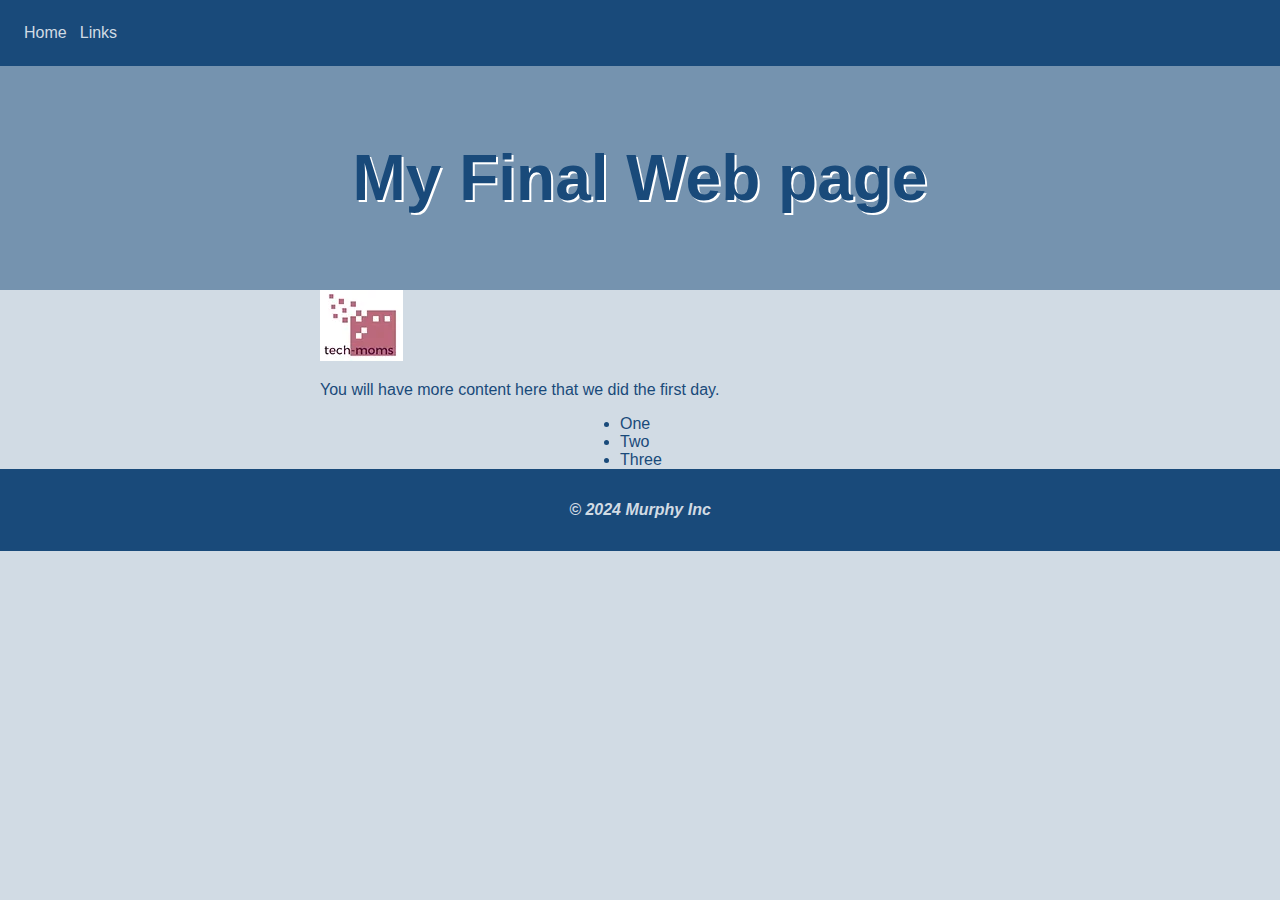
<file: index.html>
<!DOCTYPE html>
<html lang="en">
  <head>
    <meta charset="UTF-8" />
    <meta name="viewport" content="width=device-width, initial-scale=1.0" />
    <title>Text Moms day 1</title>
    <link rel = "stylesheet" href = "style.css" type = "text/css">
  </head>
  <body>
    <nav>
      <!-- Navigation links -->
      <a href="index.html">Home</a> | <a href="links.html">Links</a>
    </nav>
    <header>
        <h1>My Final Web page</h1>
    </header>
    <main>
    <a href="http://www.weber.edu" target="_blank">
      <img src="images/techmoms.webp" alt="tech moms" />
    </a>

<p>You will have more content here that we did the first day. </p>
<ul class = "list">
    <li>One</li>
    <li>Two</li>
    <li>Three</li>
</ul>
</main>

<footer>
    <p>&copy; 2024 Murphy Inc</p>
  </footer>

  </body>
</html>
</file>
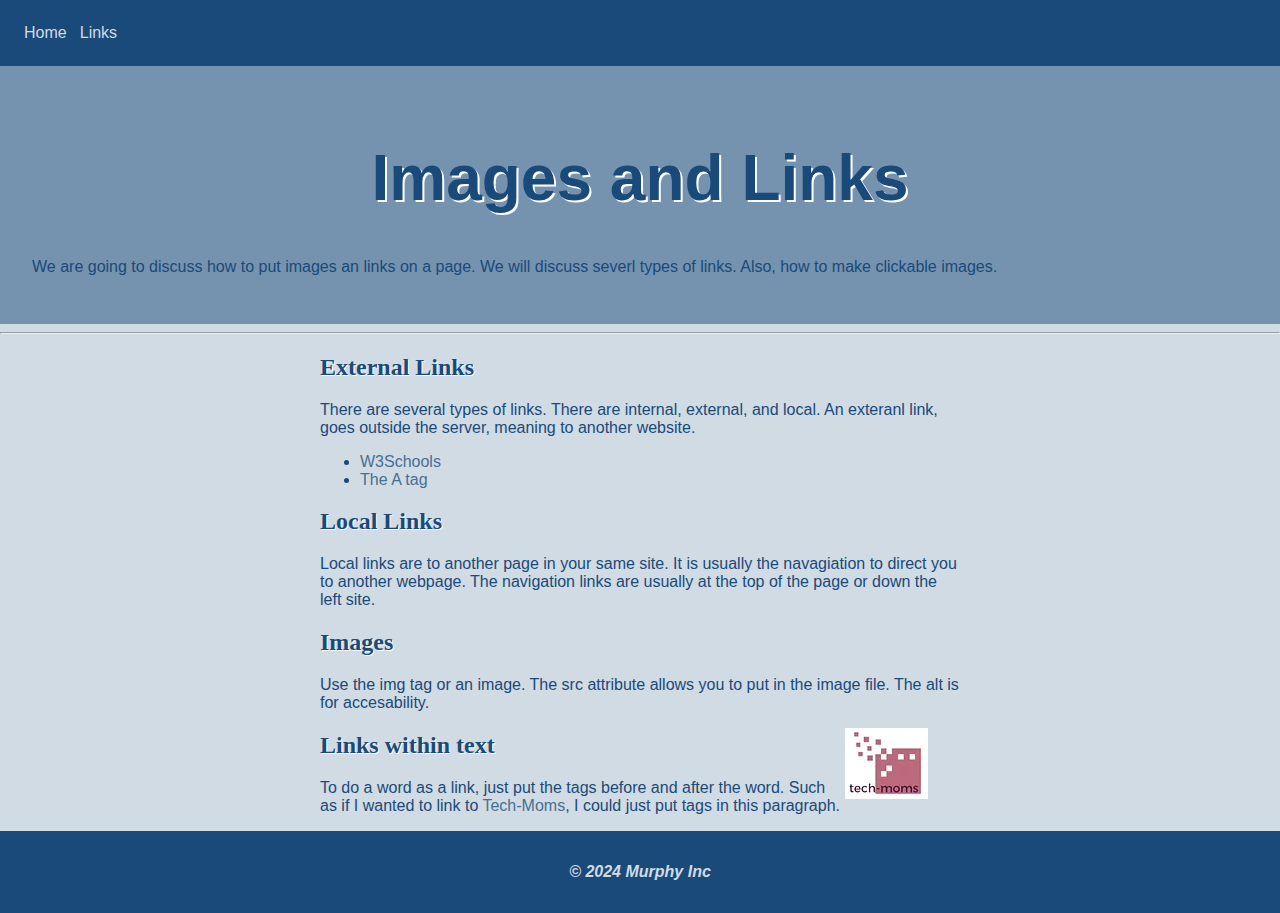
<file: links.html>
<!DOCTYPE html>
<html lang="en">
  <head>
    <meta charset="UTF-8" />
    <meta name="viewport" content="width=device-width, initial-scale=1.0" />
    <title>Images and Links</title>
    <link rel = "stylesheet" href = "style.css" type = "text/css">
  </head>
  <body>
    <!-- Navigation links -->
    <nav><a href="index.html">Home</a> | <a href="links.html">Links</a></nav>
    <header>
      <h1>Images and Links</h1>
      <p>
        We are going to discuss how to put images an links on a page. We will
        discuss severl types of links. Also, how to make clickable images.
      </p>
    </header>
    <hr />
    <main>
      <h2>External Links</h2>
      <p>
        There are several types of links. There are internal, external, and
        local. An exteranl link, goes outside the server, meaning to another
        website.
      </p>
      <ul>
        <li>
          <a
            href="https://www.w3schools.com/html/html_links.asp"
            target="_blank"
            >W3Schools</a
          >
        </li>
        <li>
          <a href="https://www.w3schools.com/tags/tag_a.asp" target="_blank"
            >The A tag</a
          >
        </li>
      </ul>

      <h2>Local Links</h2>
      <p>
        Local links are to another page in your same site. It is usually the
        navagiation to direct you to another webpage. The navigation links are
        usually at the top of the page or down the left site.
      </p>
      <h2>Images</h2>
      <p>
        Use the img tag or an image. The src attribute allows you to put in the
        image file. The alt is for accesability.
      </p>
      <a href="https://www.tech-moms.org/tech-moms" target="_blank"
        ><img src="images/techmoms.webp" alt="Tech Moms Logo" class = "right" />
      </a>
      <h2>Links within text</h2>
      <p>
        To do a word as a link, just put the tags before and after the word.
        Such as if I wanted to link to
        <a href="https://www.tech-moms.org/tech-moms" target="_blank"
          >Tech-Moms</a
        >, I could just put tags in this paragraph.
      </p>
    </main>
    <footer>
      <p>&copy; 2024 Murphy Inc</p>
    </footer>
  </body>
</html>
</file>
<file: style.css>
/*
Comment is to write your own information
RGB REd green blue
11000
*/ 


body{
   color: #194a7a;
   background-color: #d1dbe4;
   font-family:'Gill Sans', 'Gill Sans MT', Calibri, 'Trebuchet MS', sans-serif;
   padding: 0;
   margin:0;
}  
header{
    background-color: #7593af;
    margin: 0;
    padding: 2rem;
}
nav{
    background-color: #194a7a;
    padding: 1.5rem;
}
footer{
    background-color: #194a7a;
    color: #d1dbe4;
    padding: 1rem 0 ;  /*TRBL*/
}
footer p{
    text-align:center;
    font-style:italic;
    font-weight: bold;
}



h1{
    text-align: center;
    text-shadow: 2px 2px white;
    font-size: 4rem;
}

main h2{

    font-family: Cambria, Cochin, Georgia, Times, 'Times New Roman', serif;
    text-shadow: 1px 1px white;
}
/* link color  
  if you just want the link color: use a:link   a:visited a:active 
*/
a{
    color: #476f95;
    text-decoration: none;
}
/*If you put your mouse over the link*/
a:hover{
    color: #7593af;
    text-decoration: underline;
}

nav a{
    color: #d1dbe4;
}
nav a:hover{
    color: white;
}

main .right {
    float: right;
    margin-right: 2rem;
}

main{
    max-width: 40rem;
    margin: auto;
}

.list{
    width: 5rem;
    margin: auto;

}
/*The color of the link when you have already visited the page
a:visited{

}
*/
/* The second that you click, but have yet to unclick
a:active{

}
*/
</file>
